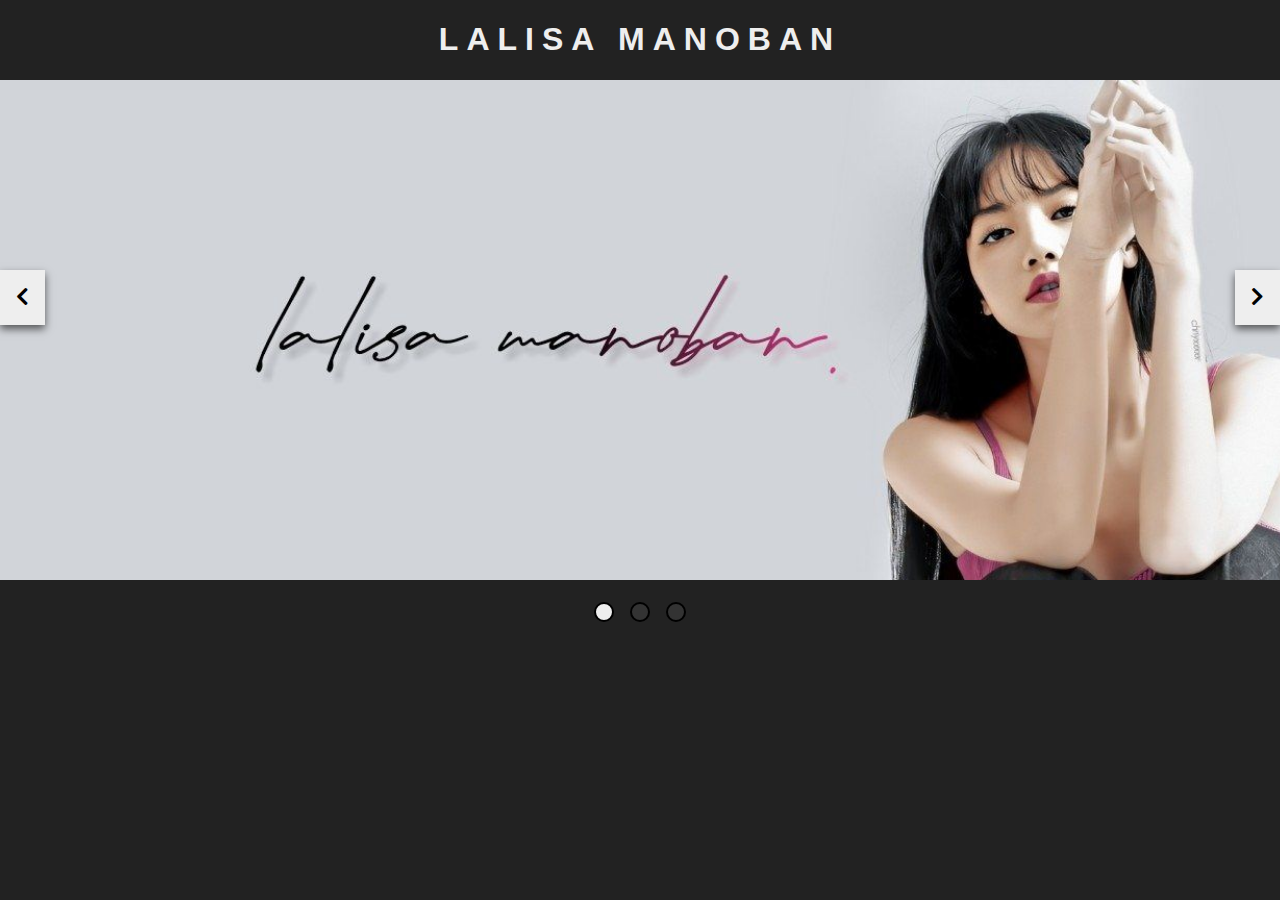
<file: imageslider/index.html>
<!DOCTYPE html>
<html lang="en">

<head>
    <meta charset="UTF-8">
    <meta http-equiv="X-UA-Compatible" content="IE=edge">
    <meta name="viewport" content="width=device-width, initial-scale=1.0">
    <title>Carousel</title>
    <link rel="stylesheet" href="index.css">
    <link rel="stylesheet" href="https://cdnjs.cloudflare.com/ajax/libs/font-awesome/5.15.4/css/all.min.css"
        integrity="sha512-1ycn6IcaQQ40/MKBW2W4Rhis/DbILU74C1vSrLJxCq57o941Ym01SwNsOMqvEBFlcgUa6xLiPY/NS5R+E6ztJQ=="
        crossorigin="anonymous" referrerpolicy="no-referrer" />
</head>

<body>
    <h1>Lalisa Manoban</h1>
    <div class="wrapper">
        <div class="prev-btn">
            <i class="fas fa-chevron-left"></i>
        </div>
        <div class="slides-container">
            <div class="slide-image">
                <img src="./images/image1.jpg" alt="">
            </div>
            <div class="slide-image">
                <img src="./images/image2.jpg" alt="">
            </div>
            <div class="slide-image">
                <img src="./images/image3.jpg" alt="">
            </div>
        </div>
        <div class="next-btn">
            <i class="fas fa-chevron-right"></i>
        </div>
    </div>

    <div class="navigation-dots">
        <!-- <div class="single-dot"></div>
        <div class="single-dot active"></div>
        <div class="single-dot"></div> -->
    </div>
    <script src="index.js"></script>
</body>

</html>
</file>
<file: imageslider/index.css>
body {
  margin: 0;
  box-sizing: border-box;
  background: #222;
}

h1 {
  text-align: center;
  color: #eee;
  font-family: "Roboto Thin", sans-serif;
  text-transform: uppercase;
  letter-spacing: 8px;
}

.wrapper {
  width: 100%;
  overflow: hidden;
}

.slides-container {
  height: 500px;
  transition: 900ms cubic-bezier(0.48, 0.15, 0.18, 1);
  position: relative;
}

.slide-image {
  height: 100%;
  width: 100%;
  position: absolute;
}

.slide-image img {
  width: 100%;
  height: 100%;
  object-fit: cover;
}

.next-btn,
.prev-btn {
  background: #eee;
  padding: 16px;
  position: absolute;
  top: 30%;
  font-size: 20px;
  box-shadow: 0 4px 8px rgba(0, 0, 0, 0.6);
  z-index: 100;
  cursor: pointer;
  transition: 400ms;
}

.next-btn:hover,
.prev-btn:hover {
  background: #48f9ff;
}

.prev-btn {
  left: 0;
}

.next-btn {
  right: 0;
}

/* Navigation Dots */

.navigation-dots {
  display: flex;
  height: 32px;
  align-items: center;
  justify-content: center;
  margin: 16px 0;
}

.single-dot {
  background: #333;
  height: 16px;
  width: 16px;
  border: 2px solid #000;
  border-radius: 50%;
  margin: 0 8px;
  cursor: pointer;
  transition: 400ms;
}

.single-dot.active {
  background: #eee;
}
</file>
